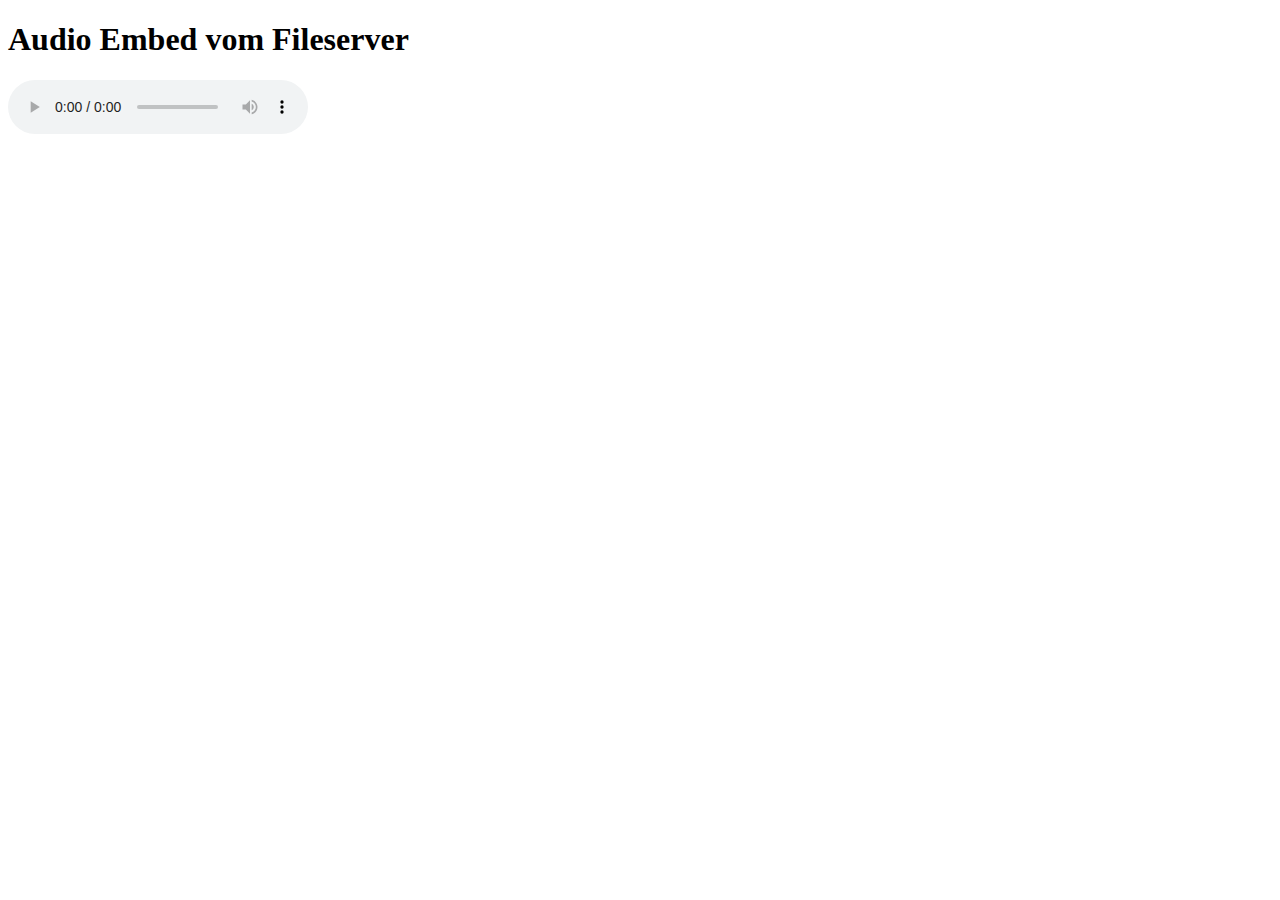
<file: embde_test.html>
<!doctype html>
<html lang="de">
  <meta charset="utf-8">
  <title>Embed Test</title>
  <h1>Audio Embed vom Fileserver</h1>
  <audio controls preload="metadata" src="http://127.0.0.1:5000/api/files/065501e4-2ebe-46e1-9997-37026287be0e/download?exp=1755188141&sig=e6ba8820f4ab8709086638ed17bab7345146d5007fed1f62b51aaead96d42e07"></audio>
  <!-- Für Video analog: <video controls src="DOWNLOAD_URL"></video> -->
</html>
</file>
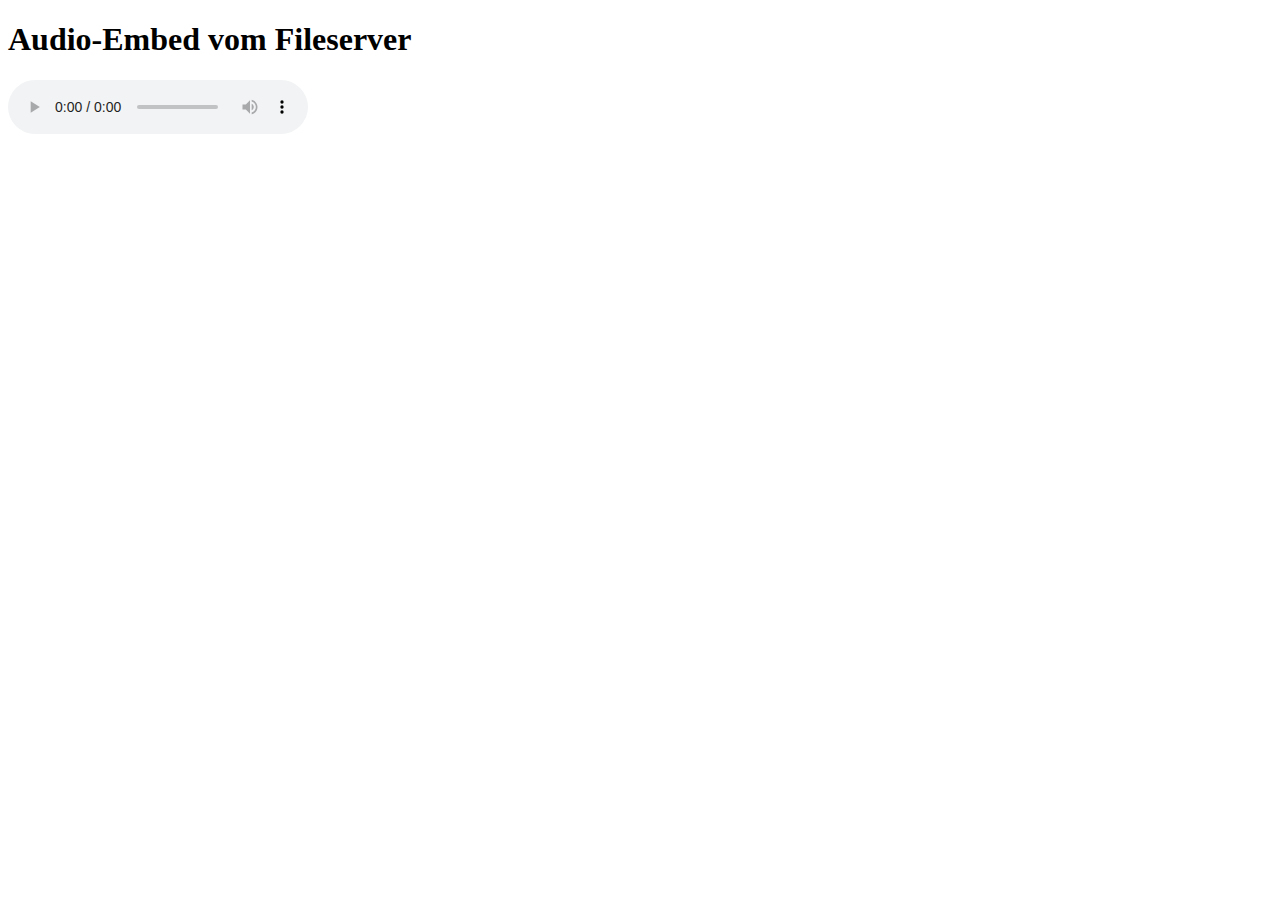
<file: embed_temp.html>
<!-- embed_test.html (minimal) -->
<!doctype html>
<html lang="de">
  <meta charset="utf-8">
  <title>Embed Test</title>
  <h1>Audio-Embed vom Fileserver</h1>

  <!-- Ersetze UUID_HIER und TOKEN_HIER -->
  <audio controls preload="metadata" src="http://127.0.0.1:5000/api/embed/211f43c1-8a57-45ac-a414-d3ae5e504796?token=ave_-AyNiqKYmAJ4p92qcWdjo1ipBkhIqkB0ONwcWv4"></audio>

  <!-- Hinweis:
       - <audio>/<video> benötigen keine CORS-Anpassungen für das reine Abspielen.
       - Der /api/embed/...-Endpunkt prüft den Token und leitet auf eine kurzlebige,
         signierte Download-URL um (Range/Seek funktioniert).
  -->
</html>
</file>
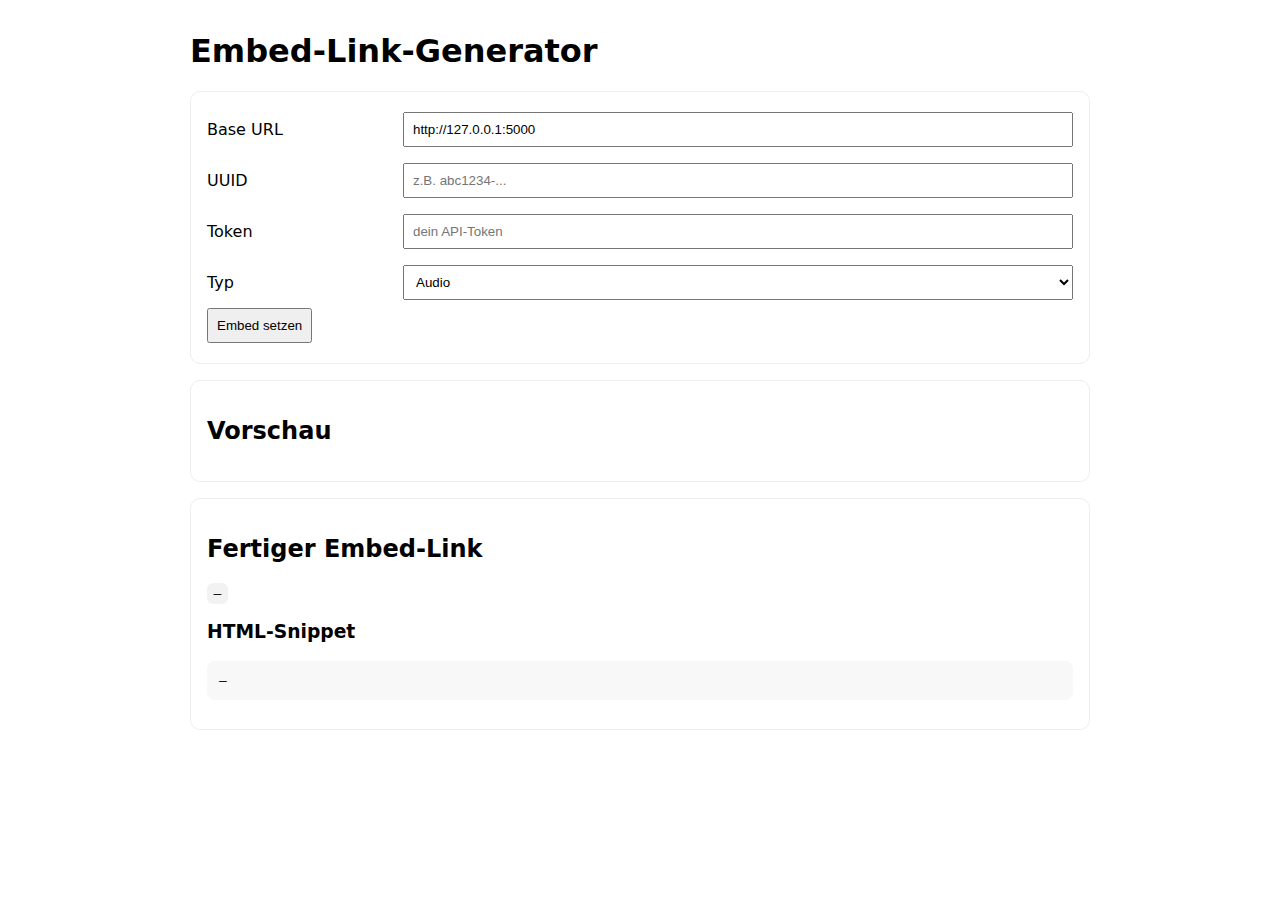
<file: embed_test.html>
<!-- embed_test.html (Generator) -->
<!doctype html>
<html lang="de">
  <meta charset="utf-8">
  <title>Embed Test · Generator</title>
  <style>
    body { font-family: system-ui, sans-serif; max-width: 900px; margin: 2rem auto; }
    input, select, button { padding: .5rem; margin: .25rem 0; }
    code { background: #f2f2f2; padding: .2rem .4rem; border-radius: 6px; }
    .row { display: grid; grid-template-columns: 180px 1fr; gap: .5rem 1rem; align-items: center; }
    .card { border: 1px solid #eee; border-radius: 10px; padding: 1rem; margin-bottom: 1rem; }
  </style>

  <h1>Embed-Link-Generator</h1>

  <div class="card">
    <div class="row">
      <label>Base URL</label>
      <input id="base" value="http://127.0.0.1:5000">
      <label>UUID</label>
      <input id="uuid" placeholder="z.B. abc1234-...">
      <label>Token</label>
      <input id="token" placeholder="dein API-Token">
      <label>Typ</label>
      <select id="kind">
        <option value="audio" selected>Audio</option>
        <option value="video">Video</option>
      </select>
    </div>
    <button id="build">Embed setzen</button>
  </div>

  <div class="card">
    <h2>Vorschau</h2>
    <div id="preview"></div>
  </div>

  <div class="card">
    <h2>Fertiger Embed-Link</h2>
    <p><code id="link">–</code></p>
    <h3>HTML-Snippet</h3>
    <pre id="snippet" style="white-space: pre-wrap; background: #f8f8f8; padding: .75rem; border-radius: 8px;">–</pre>
  </div>

  <script>
    const $ = (sel) => document.querySelector(sel);
    const esc = (s) => String(s).replace(/&/g,"&amp;").replace(/</g,"&lt;").replace(/>/g,"&gt;");

    function build() {
      const base  = $('#base').value.trim().replace(/\/+$/,'');
      const uuid  = $('#uuid').value.trim();
      const token = $('#token').value.trim();
      const kind  = $('#kind').value;

      if (!base || !uuid || !token) {
        alert("Bitte Base URL, UUID und Token ausfüllen.");
        return;
      }

      const src = `${base}/api/embed/${encodeURIComponent(uuid)}?token=${encodeURIComponent(token)}`;
      $('#link').textContent = src;

      let html = '';
      if (kind === 'audio') {
        html = `<audio controls preload="metadata" src="${src}"></audio>`;
        $('#preview').innerHTML = `<audio controls preload="metadata" src="${src}"></audio>`;
      } else {
        html = `<video controls preload="metadata" width="640" src="${src}"></video>`;
        $('#preview').innerHTML = `<video controls preload="metadata" width="640" src="${src}"></video>`;
      }
      $('#snippet').textContent = html;
    }

    $('#build').addEventListener('click', build);
  </script>

  <!-- Hinweise:
       • Der erzeugte Link verweist auf /api/embed/<uuid>?token=<token>.
       • Der Server erstellt bei jedem Aufruf intern eine kurzlebige signierte URL (Redirect),
         die direkt streambar ist (Range/Seek).
       • Für JS-Fetches von einer anderen Origin ggf. CORS in der .env (CORS_ORIGINS) setzen.
  -->
</html>
</file>
